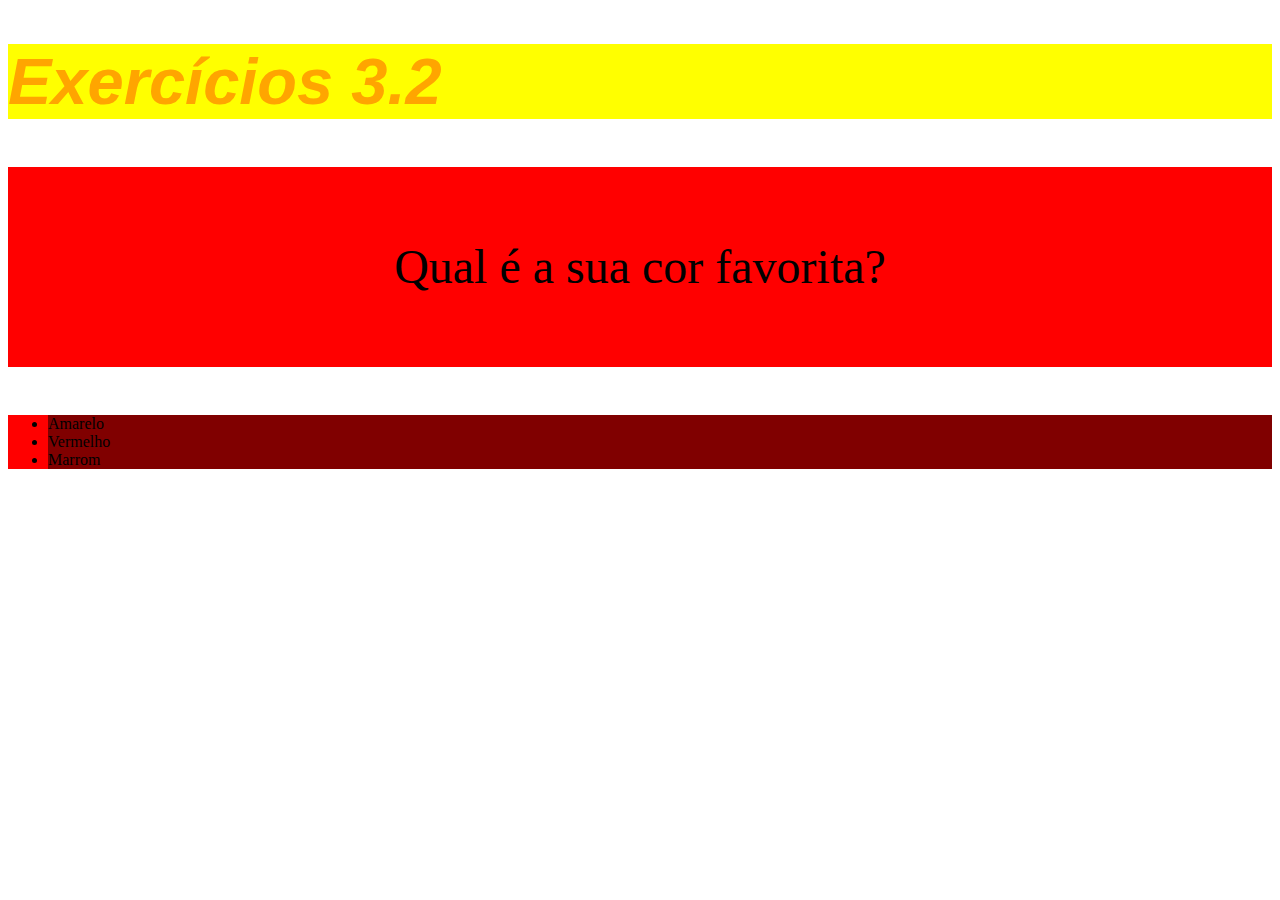
<file: fundamentos/bloco-3-introducao-a-html-e-css/dia-2-html-css-primeiros-passos-em-css/index.html>
<!DOCTYPE html>
<html lang="pt-br">
  <head>
    <meta charset="UTF-8">
    <title>HTML</title>
    <link rel="stylesheet" href="style.css">
  </head>
  <body>
    <h1>Exercícios 3.2</h1>
    <p class="background">Qual é a sua cor favorita?</p>
    <ul class="background">
      <li>Amarelo</li>
      <li>Vermelho</li>
      <li>Marrom</li>
    </ul>
  </body>
</html>
</file>
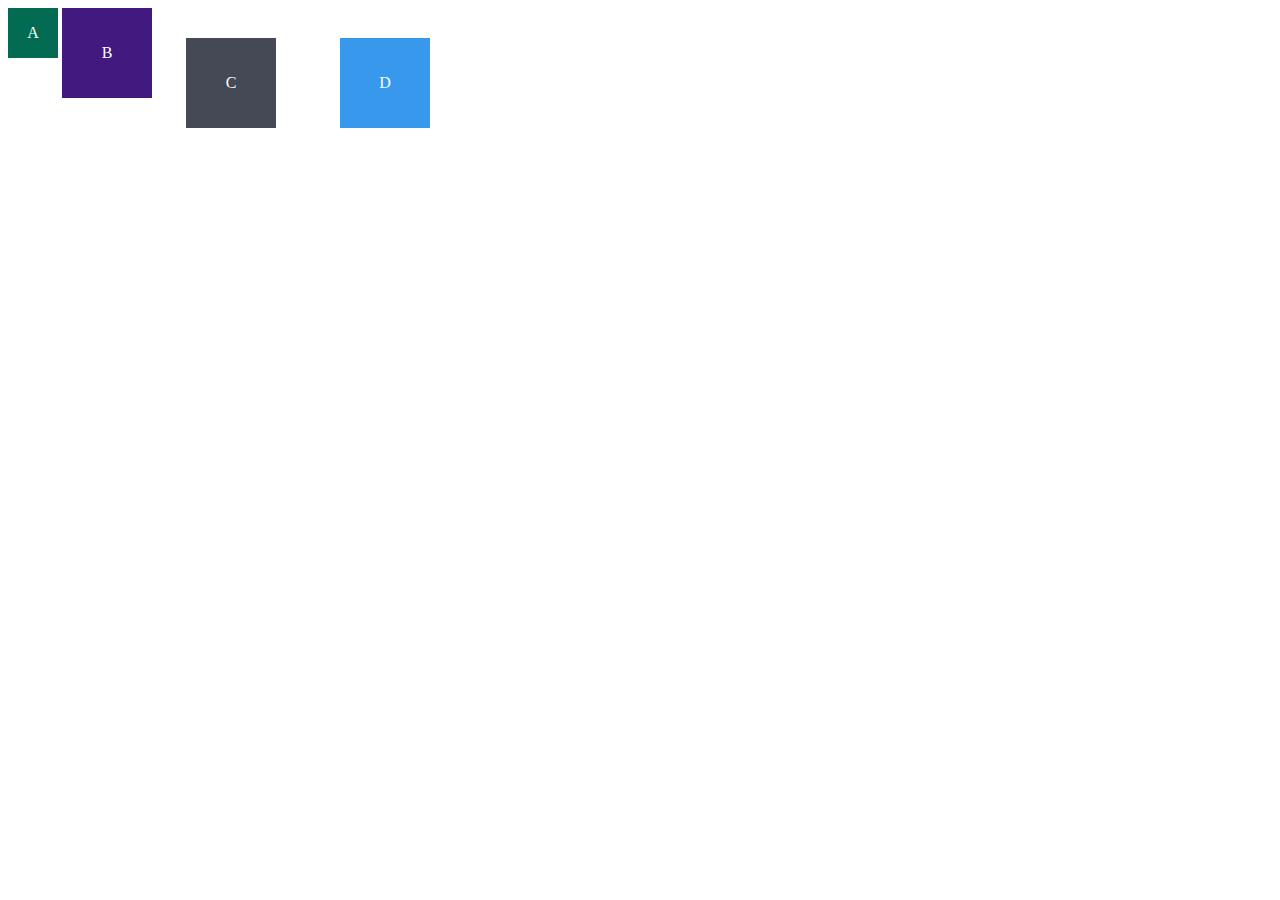
<file: fundamentos/bloco-3-introducao-a-html-e-css/dia-3-html-css-seletores-e-posicionamento/index.html>
<!DOCTYPE html>
<html lang="en">
<head>
  <meta charset="UTF-8">
  <meta name="viewport" content="width=device-width, initial-scale=1.0">
  <title>Exercício de Fixação: box model</title>
  <link rel="stylesheet" href="style.css">
</head>
<body>
  <div class="caixa width-and-height" style="background: #036b52">A</div>
  <div class="caixa width-and-height padding fundo1">B</div>
  <div class="caixa width-and-height padding margin fundo2">C</div>
  <div class="caixa width-and-height padding margin border fundo3">D</div>
</body>
</html>
</file>
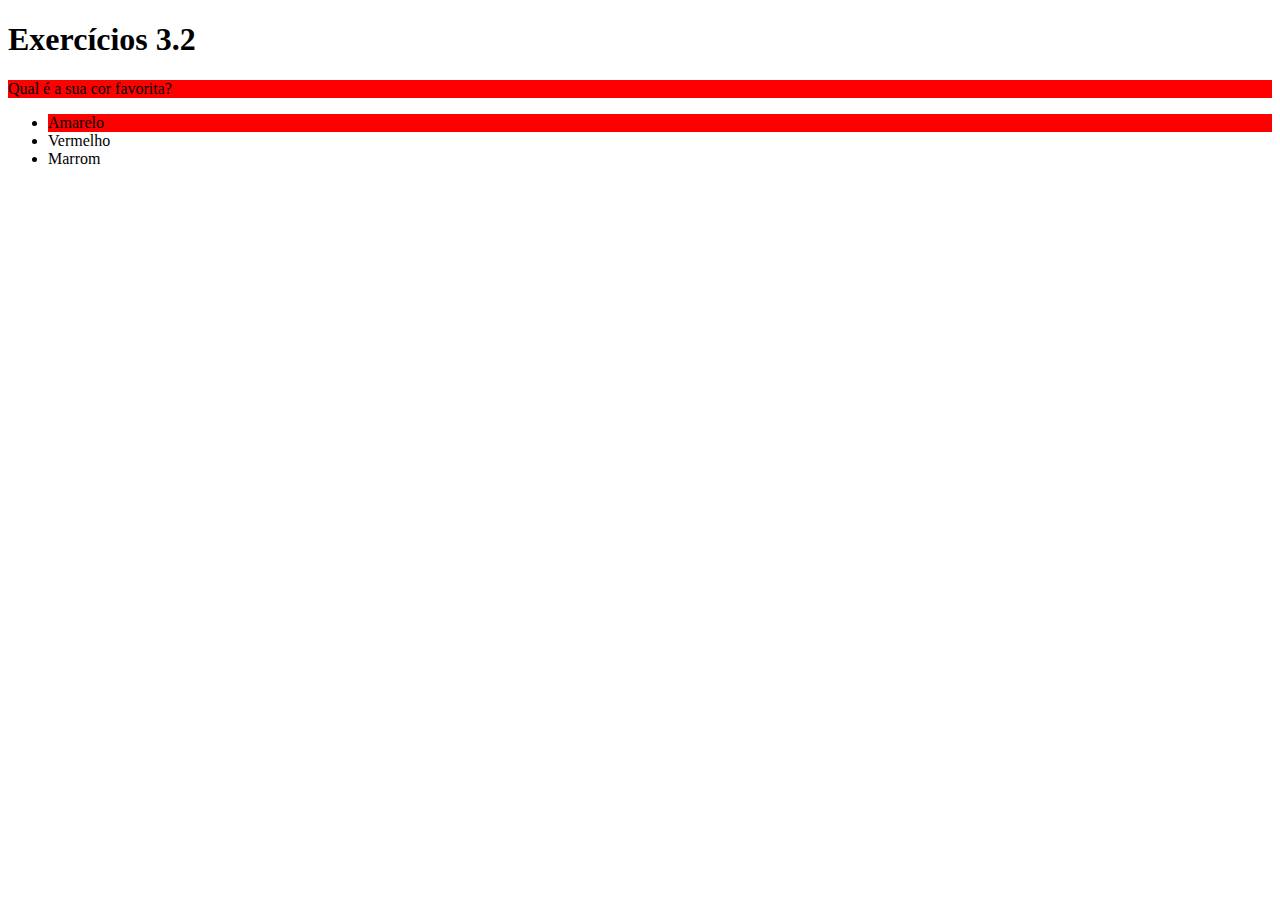
<file: fundamentos/bloco-3-introducao-a-html-e-css/dia2-novo/index.html>
<!DOCTYPE html>
<html lang="pt-br">
  <head>
    <meta charset="UTF-8">
    <title>HTML</title>
    <style> 
      h1 {
        text-align: 65px;
        text-color: orange;
      }

      li{ 
        background-color= blue;
      }

     .background {
       background-color: red;
     }

    </style>
  </head>
  <body>
    <h1>Exercícios 3.2</h1>
    <p class="background">Qual é a sua cor favorita?</p>
    <ul>
      <li class="background">Amarelo</li>
      <li>Vermelho</li>
      <li>Marrom</li>
    </ul>
  </body>
</html>
</file>
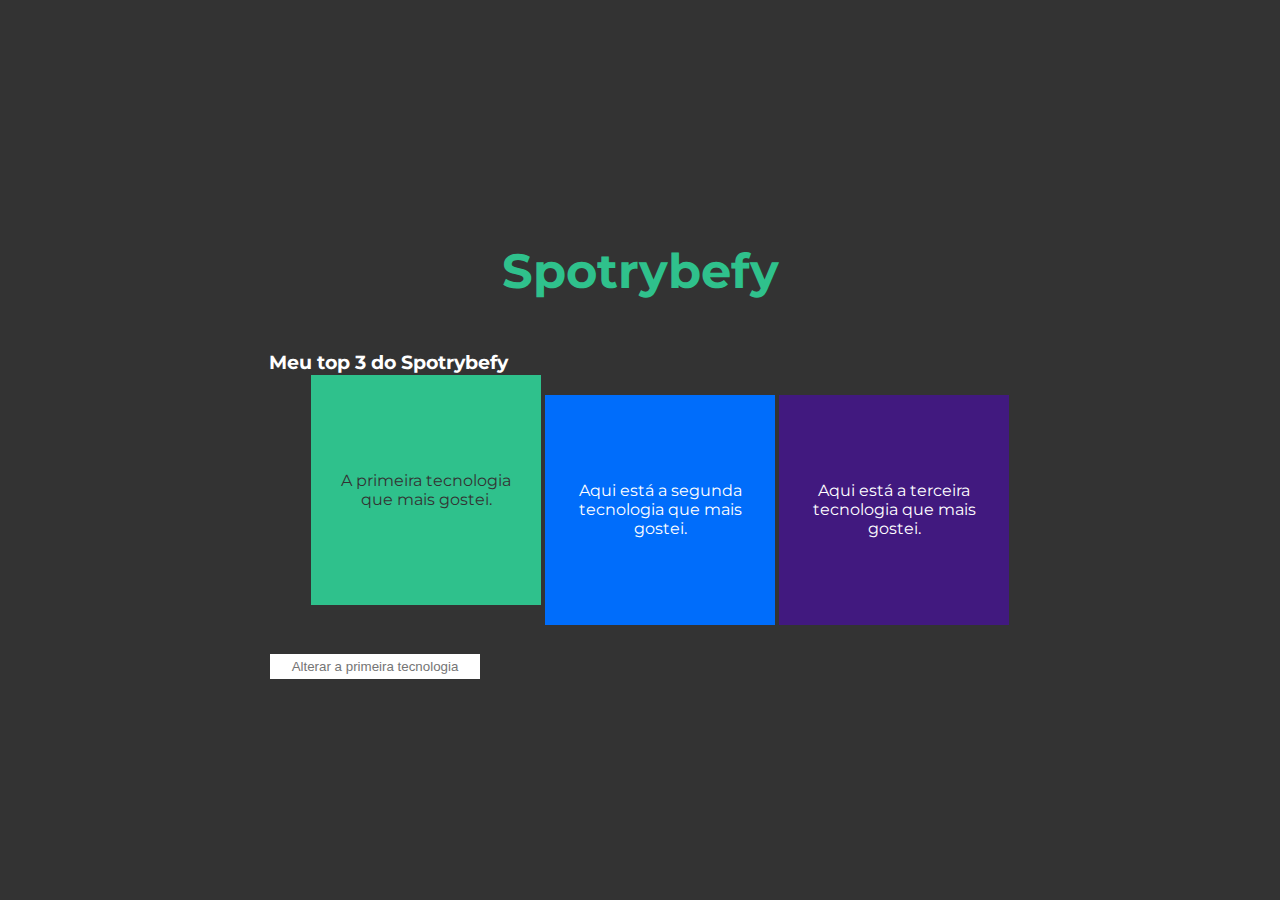
<file: fundamentos/bloco-5-javascript-dom-eventos-e-web-storage/exemplo-eventos/index.html>
<!DOCTYPE html>
<html lang="pt-br">
  <head>
  <meta charset="UTF-8">
  <title>addEventListener</title>
  <link rel="preconnect" href="https://fonts.gstatic.com">
  <link href="https://fonts.googleapis.com/css2?family=Montserrat:wght@400;900&display=swap" rel="stylesheet">
  <link rel="stylesheet" href="style.css">
  </head>
  <body>
    <header> 
      <h1>Spotrybefy</h1>
    </header>
    <main>
      <h3 id="my-spotrybefy">Meu top 3 do Spotrybefy</h3>
      <ul class="container">
        <li class="tech" id="first-li">A primeira tecnologia que mais gostei.</li>
        <li id="second-li">Aqui está a segunda tecnologia que mais gostei.</li>
        <li id="third-li">Aqui está a terceira tecnologia que mais gostei.</li>
      </ul>
      <input type="text" id="input" placeholder="Alterar a primeira tecnologia">      
    </main>
    <script src="main.js"></script>
  </body>
</html>
</file>
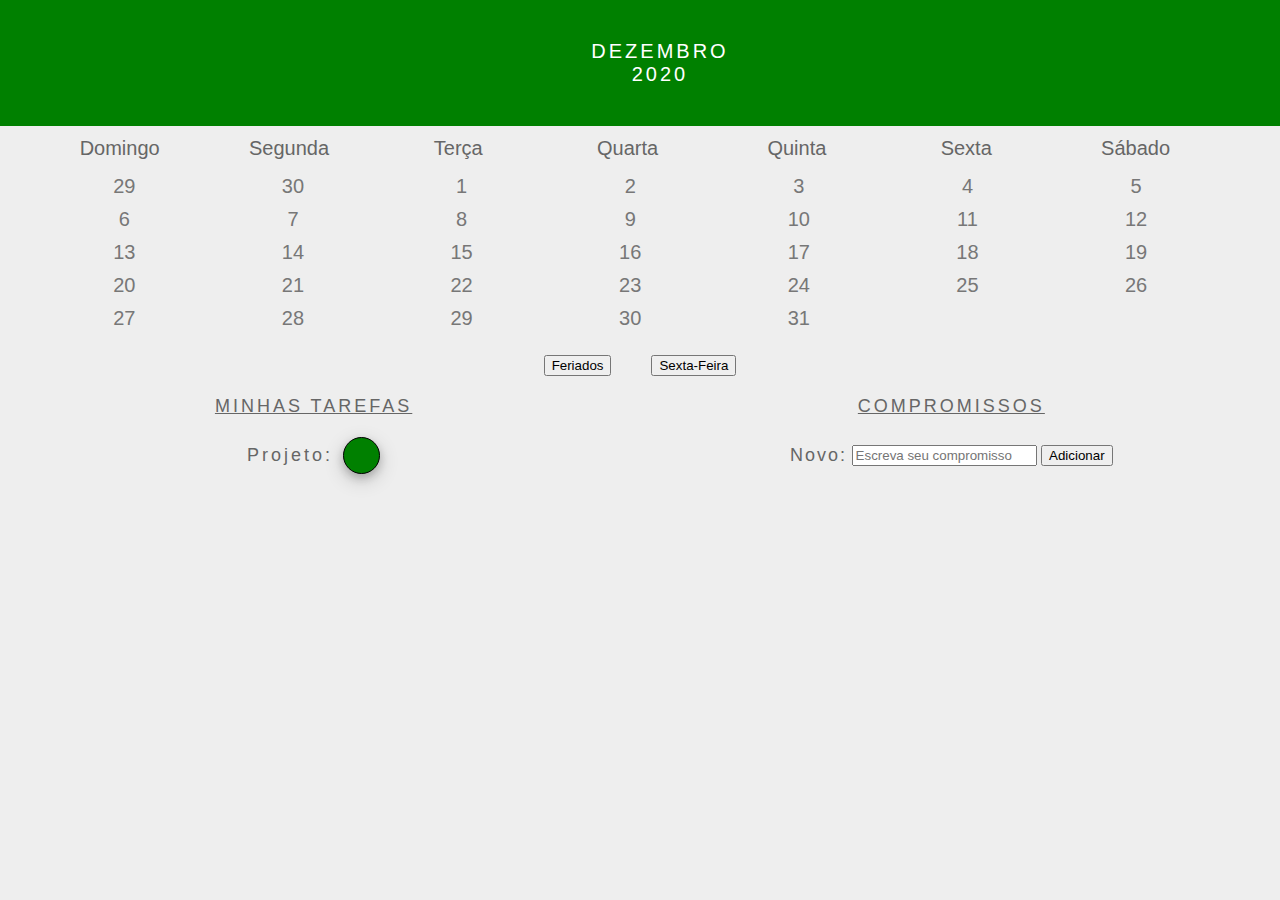
<file: fundamentos/bloco-5-javascript-dom-eventos-e-web-storage/exercicios-eventos/index.html>
<!DOCTYPE html>
<html>
  <head>
    <link rel="stylesheet" href="style.css">
    <meta charset="UTF-8" />
    <meta name="viewport" content="width=device-width" />
    <title>Calendar</title>
  </head>
  <body>
    <header class="month-container">
      <ul>
        <li id="month">Dezembro</li>
        <li id="year">2020</li>
      </ul>
    </header>
    <div class="week-days-container">
      <ul class="week-days">
      </ul>
    </div>
    <div class="days-container">
      <ul id="days">
      </ul>
    </div>
    <div class="buttons-container">
    </div>
    <section class="tasks-container">
      <div class="my-tasks">
        <h3>MINHAS TAREFAS</h3>
      </div>
      <div class="input-container">
        <h3>COMPROMISSOS</h3>
        <label for="task-input">Novo:</label>
        <input type="text"
          id="task-input"
          placeholder="Escreva seu compromisso"
        >
        <button id="btn-add">Adicionar</button>
      </div>
      <div class="task-list-container">
        <ul class="task-list">
        </ul>
      </div>
    </section>
    <script src="script.js"></script>
  </body>
</html>
</file>
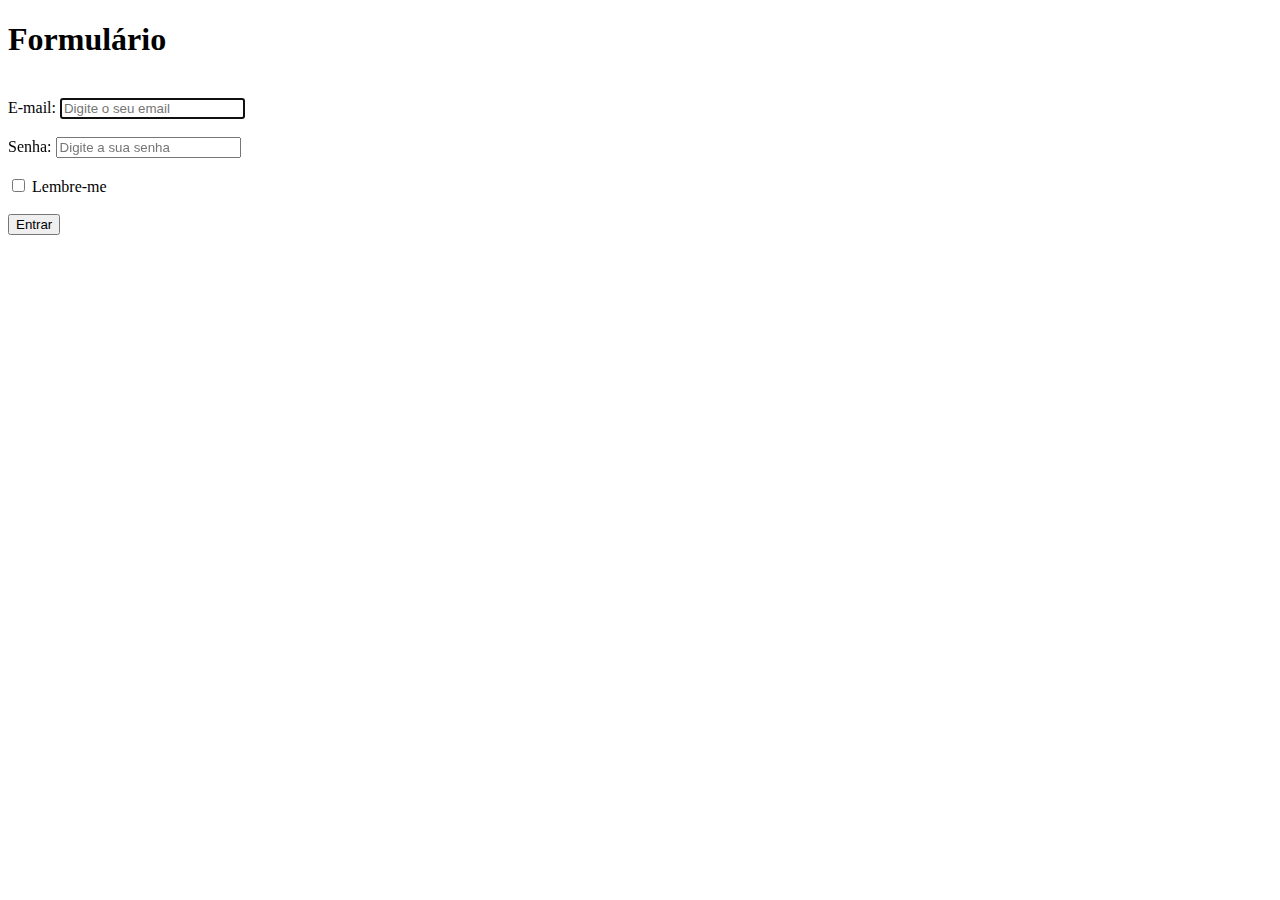
<file: fundamentos/bloco-6-html-e-css-forms-flexbox-e-responsivo/Exemplos/index.html>
<!DOCTYPE html>
<html lang="pt-br">
<head>
  <meta charset="UTF-8">
  <meta http-equiv="X-UA-Compatible" content="IE=edge">
  <meta name="viewport" content="width=device-width, initial-scale=1.0">
  <title>Document</title>
</head>
<body>
  <h1>Formulário</h1>
  <br>
  <form method="get">
  E-mail: <input type="email" name="email"placeholder="Digite o seu email" autocomplete="off" autofocus required>
  <br><br>
  Senha: <input type="password"name="senha" placeholder="Digite a sua senha" required>
  <br><br>
  <input type="checkbox" name="Lembre-me" id=""> Lembre-me
  <br><br>
  <button type="submit">Entrar</button>
  </form>
</body>
</html>
</file>
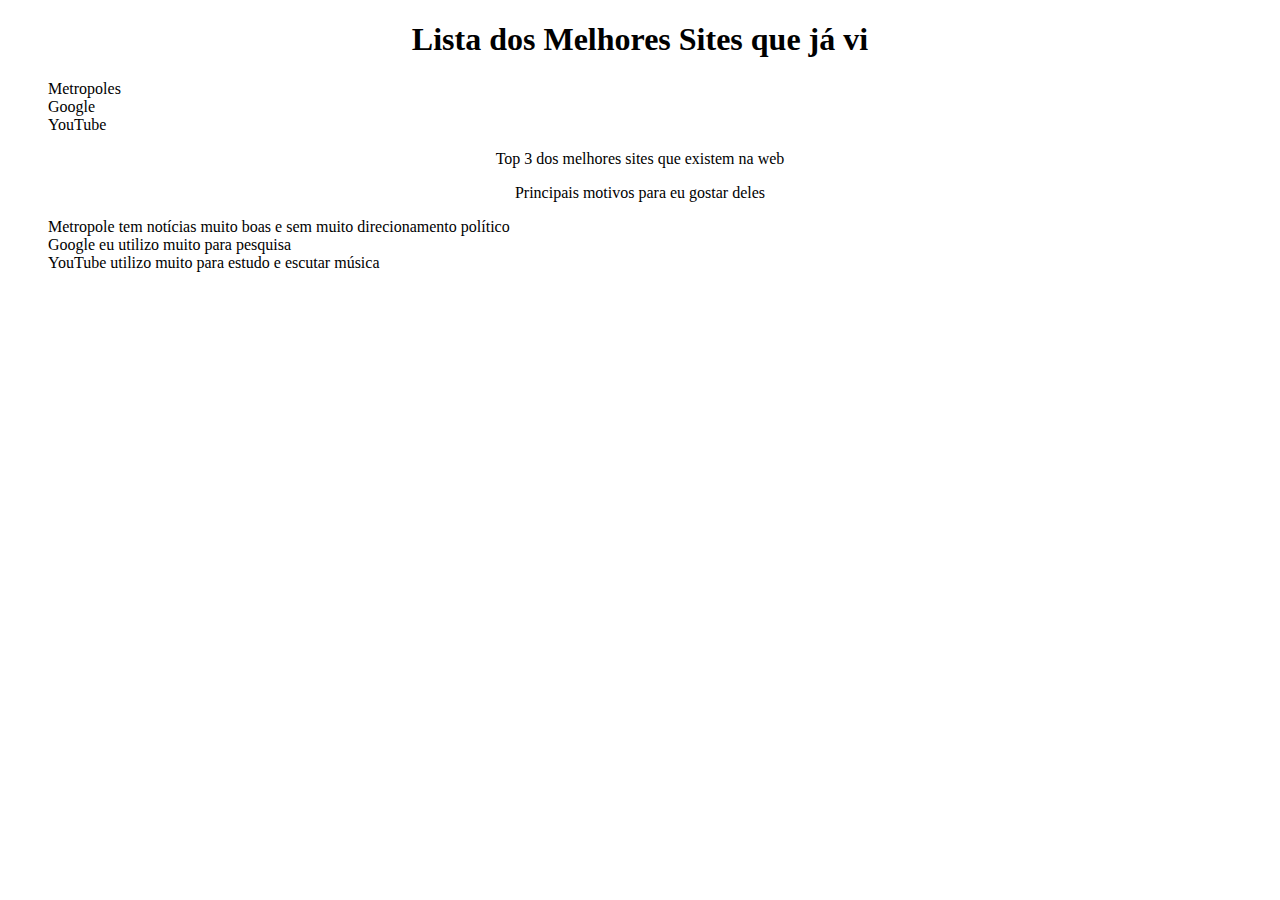
<file: fundamentos/bloco-3-introducao-a-html-e-css/dia-3-html-css-seletores-e-posicionamento/exercicio3/index.html>
<!DOCTYPE html>
<html lang="pt-br">
  <head>
    <meta charset="UTF-8">
    <title>Agrupando Seletores</title>
    <link rel="stylesheet" href="style.css">
  </head>
  <body>
    <h1>Lista dos Melhores Sites que já vi</h1>
    <ol>
      <li>Metropoles</li>
      <li>Google</li>
      <li>YouTube</li>
    </ol>
    <p>Top 3 dos melhores sites que existem na web</p>
    <p>Principais motivos para eu gostar deles</p>
    <ul>
      <li>Metropole tem notícias muito boas e sem muito direcionamento político</li>
      <li>Google eu utilizo muito para pesquisa</li>
      <li>YouTube utilizo muito para estudo e escutar música</li>
    </ul>
  </body>
</html>
</file>
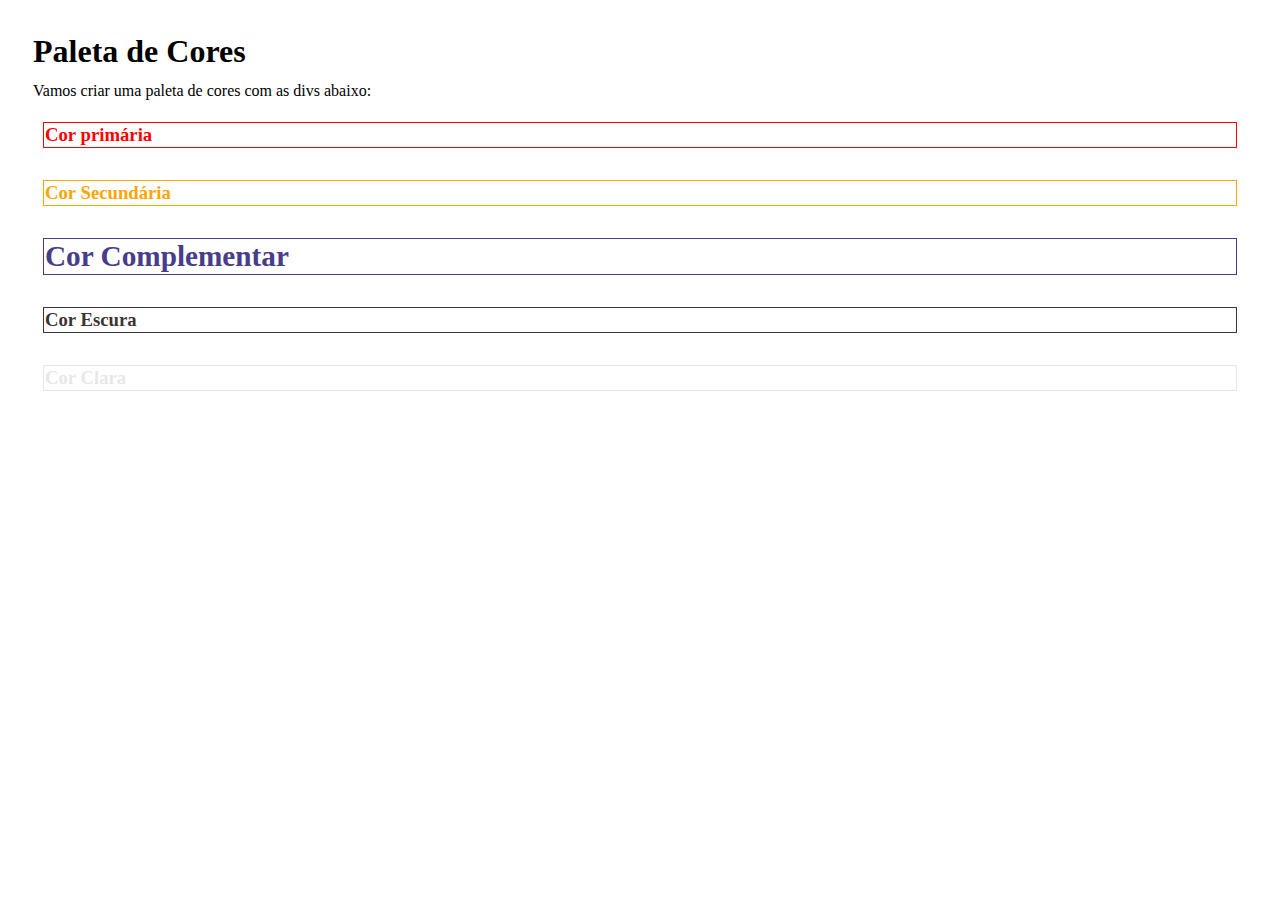
<file: fundamentos/bloco-3-introducao-a-html-e-css/dia-3-html-css-seletores-e-posicionamento/exercicio4/index.html>
<!DOCTYPE html>
<html lang="pt-br">
<head>
  <meta charset="UTF-8">
  <title>Pseudoclasses</title>
  <link rel="stylesheet" href="style.css">
</head>
<body>
  <h1>Paleta de Cores</h1>
  <p>Vamos criar uma paleta de cores com as divs abaixo:</p>
  <div id="div1">
    <h3 id="primaria">Cor primária</h3>
  </div>
  <div id="div2">
    <h3 id="secundaria">Cor Secundária</h3>
  </div>
  <div id="div3">
    <h3 id="complementar">Cor Complementar</h3>
  </div>
  <div id="div4">
    <h3 id="escura">Cor Escura</h3>
  </div>
  <div id="div5">
    <h3 id="clara">Cor Clara</h3>
  </div>
</body>
</html>
</file>
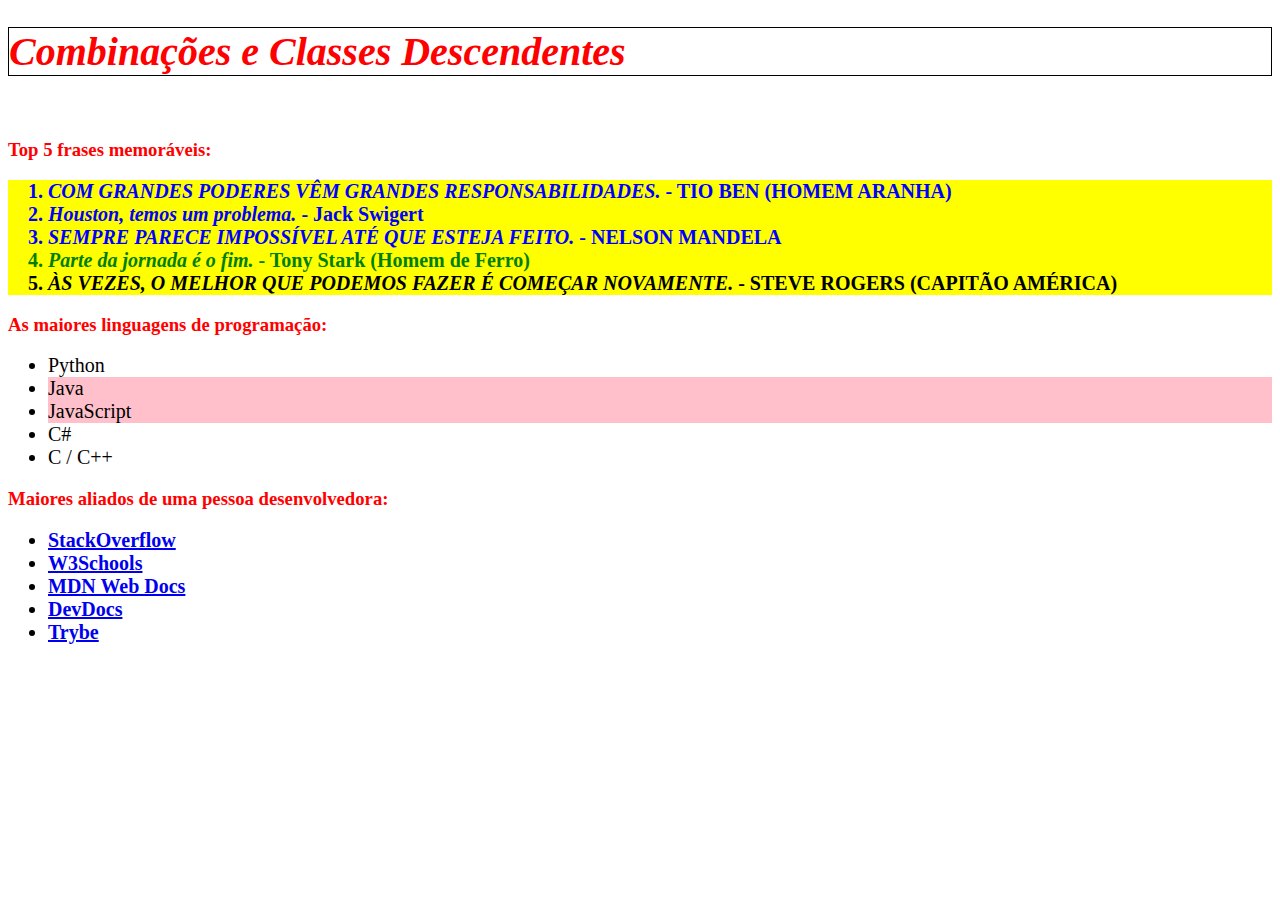
<file: fundamentos/bloco-3-introducao-a-html-e-css/dia-3-html-css-seletores-e-posicionamento/exercicio5/index.html>
<!DOCTYPE html>
<html lang="pt-br">
  <head>
    <meta charset="UTF-8">
    <link rel="stylesheet" href="style.css">
    <title>#GoTrybe</title>
  </head>
  <body>
    <h1 id="headeritalico"><em>Combinações e Classes Descendentes</em></h1>
    <br />
    <h3>Top 5 frases memoráveis:</h3>
    <ol>
      <li><em>Com grandes poderes vêm grandes responsabilidades.</em> - Tio Ben (Homem Aranha)</li>
      <li><em>Houston, temos um problema.</em> - Jack Swigert</li>
      <li><em>Sempre parece impossível até que esteja feito.</em> - Nelson Mandela</li>
      <li><em>Parte da jornada é o fim.</em> - Tony Stark (Homem de Ferro)</li>
      <li><em>Às vezes, o melhor que podemos fazer é começar novamente.</em> - Steve Rogers (Capitão América)</li>
    </ol>
    <h3>As maiores linguagens de programação:</h3>
    <ul>
      <li>Python</li>
      <li class="jpink">Java</li>
      <li class="jpink">JavaScript</li>
      <li>C#</li>
      <li>C / C++</li>
    </ul>
    <h3>Maiores aliados de uma pessoa desenvolvedora:</h3>
    <ul>
      <li>
        <a class="stylelink stack" href="https://pt.stackoverflow.com/" target="_blank">StackOverflow</a>
      </li>
      <li>
        <a class="stylelink w3" href="https://www.w3schools.com/" target="_blank">W3Schools</a>
      </li>
      <li>
        <a class="stylelink mdn" href="https://developer.mozilla.org/pt-BR/" target="_blank">MDN Web Docs</a>
      </li>
      <li>
        <a class="stylelink dev" href="https://devdocs.io/" target="_blank">DevDocs</a>
      </li>
      <li>
        <a class="stylelink trybe" href="https://app.betrybe.com/" target="_blank">Trybe</a>
      </li>
    </ul>
  </body>
</html>
</file>
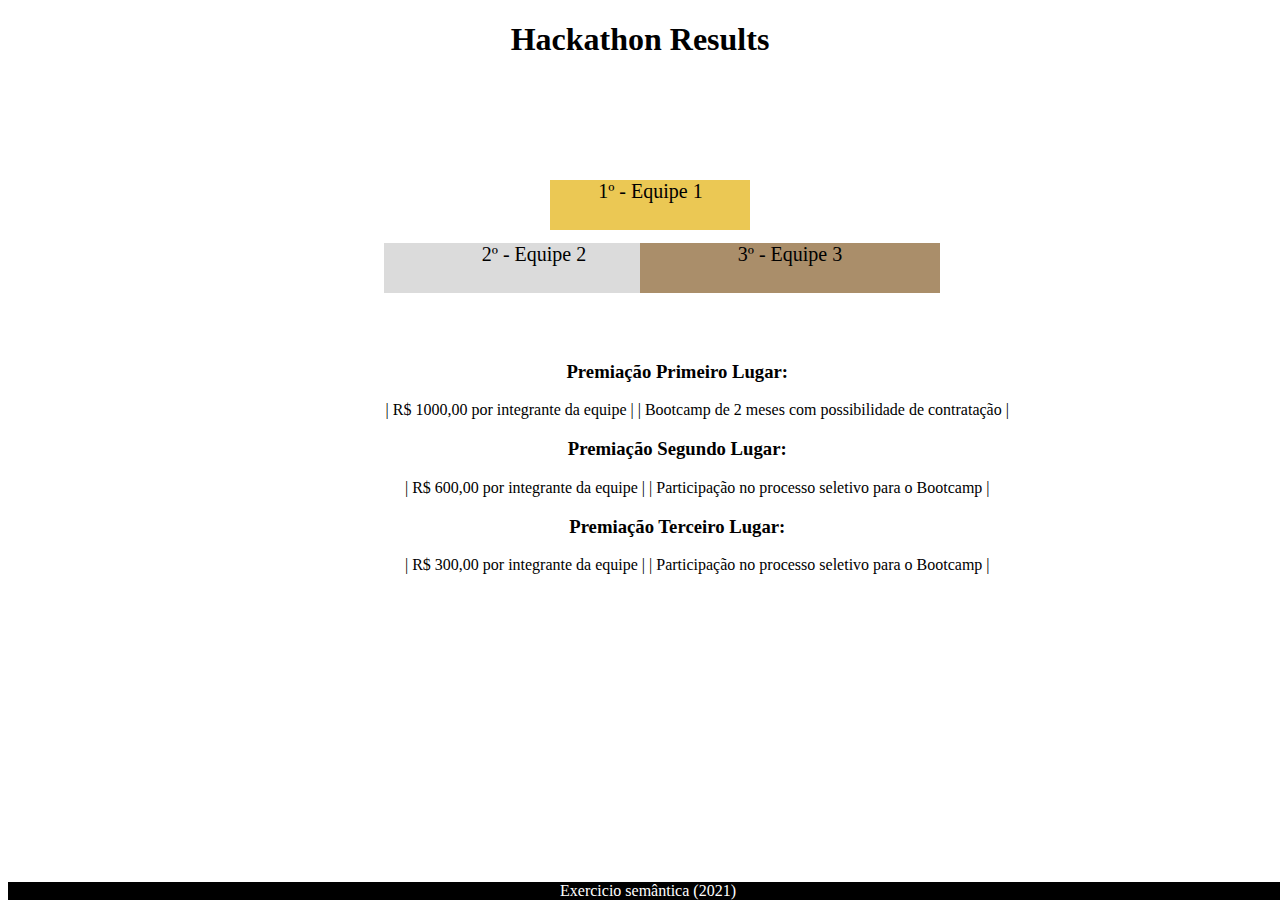
<file: fundamentos/bloco-3-introducao-a-html-e-css/dia-4-html-semantico/exercicio1/index.html>
<!DOCTYPE html>
<html lang="pt">
  <head>
    <meta charset="UTF-8">
    <meta name="viewport" content="width=device-width, initial-scale=1.0">
    <link rel="stylesheet" href="style.css">
    <title>Ranking</title>
  </head>

  <body>
    <header>
      <h1>Hackathon Results</h1>
    </header>
    <section>
      <ul>
        <li class="first">1º - Equipe 1</li>
        <li class="second">2º - Equipe 2</li>
        <li class="third">3º - Equipe 3</li>
      </ul>
    </section>
    <section class="premiacao">
      <h3>Premiação Primeiro Lugar:</h3>
      <ul>
        <li>| R$ 1000,00 por integrante da equipe |</li>
        <li>| Bootcamp de 2 meses com possibilidade de contratação |</li>
      </ul>
      <h3>Premiação Segundo Lugar:</h3>
      <ul>
        <li>| R$ 600,00 por integrante da equipe |</li>
        <li>| Participação no processo seletivo para o Bootcamp |</li>
      </ul>
      <h3>Premiação Terceiro Lugar:</h3>
      <ul>
        <li>| R$ 300,00 por integrante da equipe |</li>
        <li>| Participação no processo seletivo para o Bootcamp |</li>
      </ul>
    </section>
  </body>
  <footer>Exercicio semântica (2021)</footer>
</html>
</file>
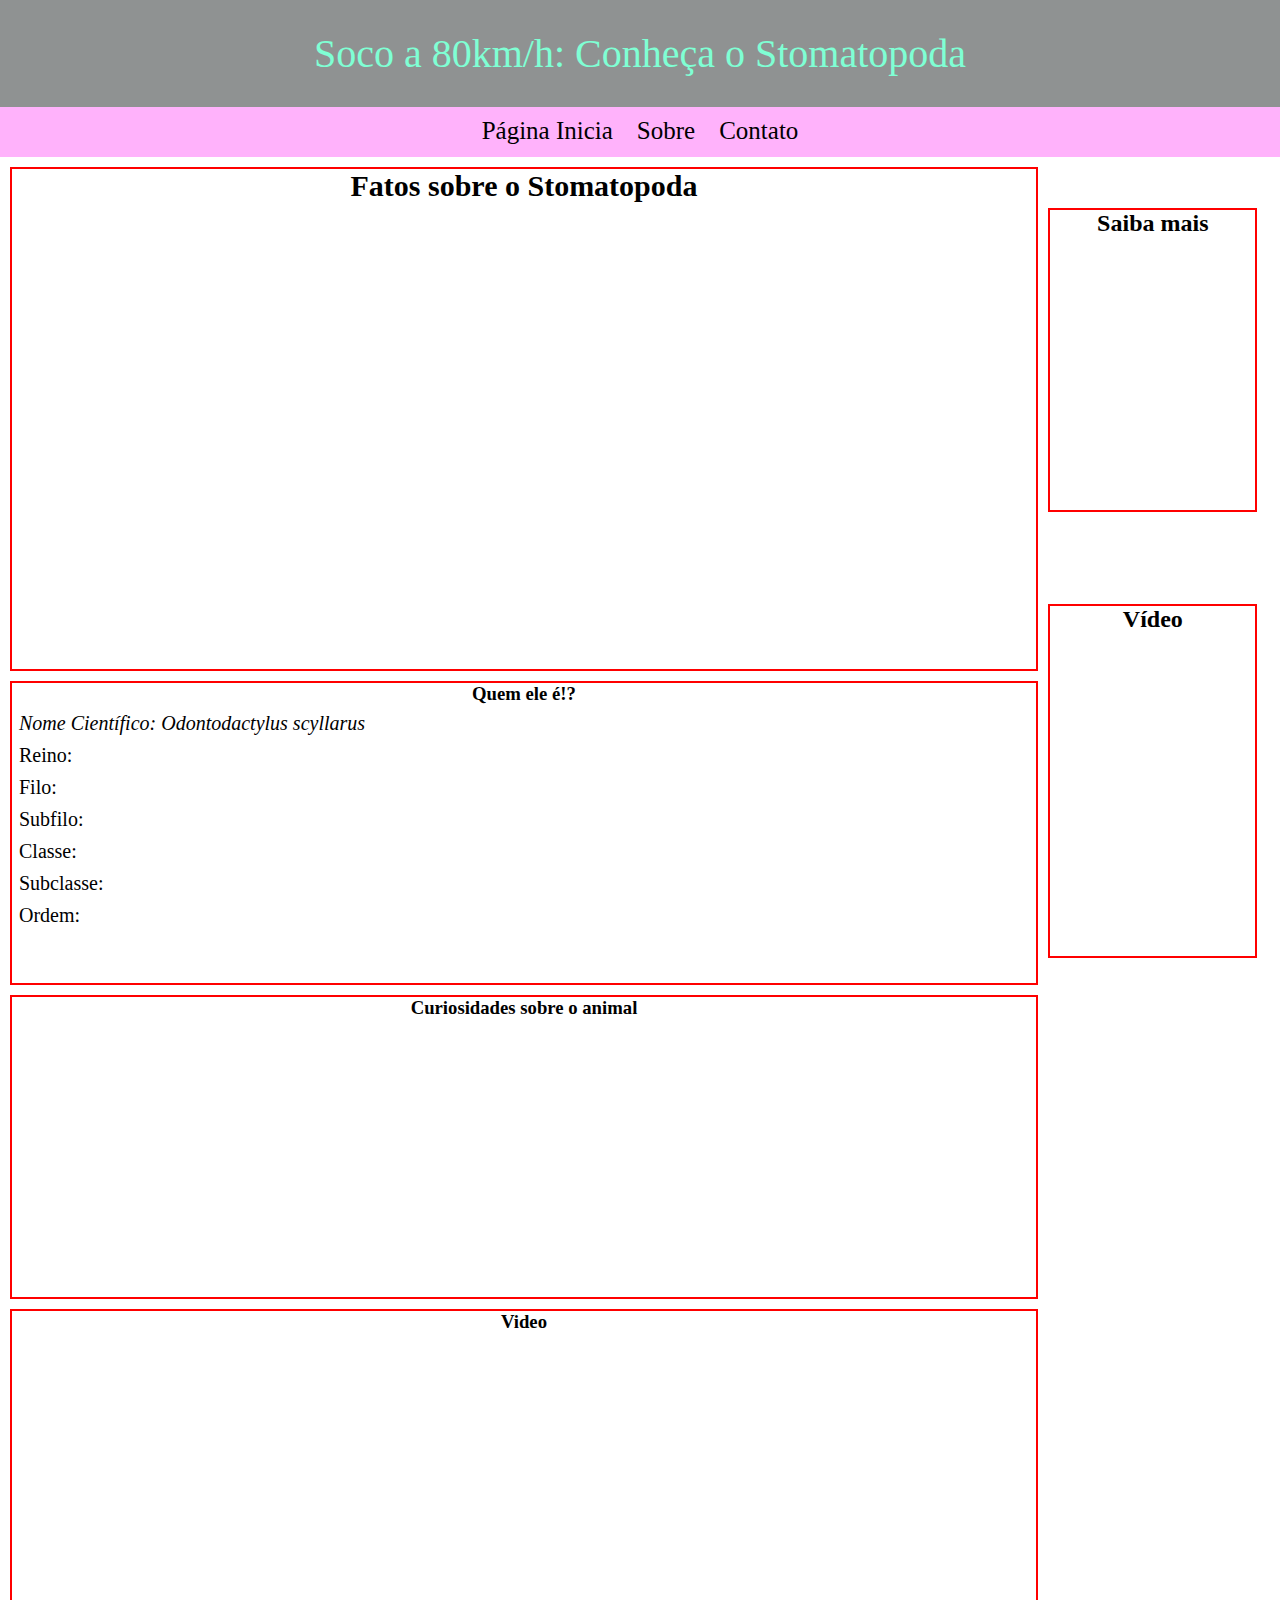
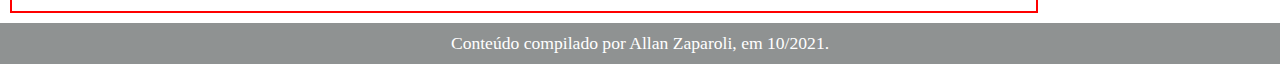
<file: fundamentos/bloco-3-introducao-a-html-e-css/dia-4-html-semantico/exercicio2/index.html>
<!DOCTYPE html>
<html>
  <head>
    <meta charset="UTF-8" />
    <meta name="viewport" content="width=device-width" />
    <link rel="stylesheet" href="style.css">
  </head>
  <body>
    <header>Soco a 80km/h: Conheça o Stomatopoda</header>
    <nav class="navegacao">
      <ul>
        <li>Página Inicia</li>
        <li>Sobre</li>
        <li>Contato</li>
      </ul>
    </nav>
    <article class="artigo">
      <h1>Fatos sobre o Stomatopoda</h1>
    </article>
    <article class="artigo2">
      <section class="sessao">
        <h3>Quem ele é!?</h3>
        <ul>
          <li><em>Nome Científico: Odontodactylus scyllarus</em></li>
          <li>Reino:</li>
          <li>Filo:</li>
          <li>Subfilo:</li>
          <li>Classe:</li>
          <li>Subclasse:</li>
          <li>Ordem:</li>
        </ul>
      </section>

      <section>
        <section class="sessao"> 
          <h3>Curiosidades sobre o animal</h3>
        </section>
        <section class="sessao">
          <h3>Video</h3>
          <iframe width="560" height="315" src="https://www.youtube.com/embed/E0Li1k5hGBE" title="YouTube video player" frameborder="0" allow="accelerometer; autoplay; clipboard-write; encrypted-media; gyroscope; picture-in-picture" allowfullscreen></iframe>
        </section>
      </section>
    </article>
    <aside id="link">
      <h2>Saiba mais</h2>
      <a href="http://" target="_blank" rel="noopener noreferrer"></a>
      <a href="http://" target="_blank" rel="noopener noreferrer"></a>
    </aside>
    <aside id="video">
      <h2>Vídeo</h2>
      <iframe width="560" height="315" src="https://www.youtube.com/embed/E0Li1k5hGBE" title="YouTube video player" frameborder="0" allow="accelerometer; autoplay; clipboard-write; encrypted-media; gyroscope; picture-in-picture" allowfullscreen></iframe>
    </aside>
  </body>
  <footer>Conteúdo compilado por Allan Zaparoli, em 10/2021.</footer>
</html>
</file>
<file: fundamentos/bloco-3-introducao-a-html-e-css/dia-2-html-css-primeiros-passos-em-css/style.css>
body {
  font-size: 16px;
}

p {
  font-weight: 600px;
  font-size: 48px;
  line-height: 200px;
  text-align: center;
}

  h1 {
    font-size: 65px;
    color: orange;
    font-family: sans-serif;
    font-style: italic;
    text-decoration: double;
    background-color: yellow;
  }

  li{ 
    background-color: maroon;
  }

 .background {
   background-color: red;
 }
</file>
<file: fundamentos/bloco-3-introducao-a-html-e-css/dia-3-html-css-seletores-e-posicionamento/style.css>
.caixa {
  color: white;
  display: inline-block;
  line-height: 50px;
  text-align: center;
  vertical-align: top;
}

.width-and-height {
  height: 50px;
  width: 50px;
}

/* insira na classe abaixo um padding de 20px para aplicá-lo aos itens B, C e D */
.padding {
  padding: 20px;
}

/* insira na classe abaixo uma margem de 30px para aplicá-la aos itens C e D */
.margin {
  margin: 30px;
}

/* insira na classe abaixo uma borda com valor '5px solid black' para aplicá-la ao item D */
.border {
  border: 5px;
}

.fundo1 {
  background-color:  #41197f;
}

.fundo2 {
  background-color: #444955;
}

.fundo3 {
  background-color: #3898EC;
}
</file>
<file: fundamentos/bloco-5-javascript-dom-eventos-e-web-storage/exemplo-eventos/style.css>
body {
  align-items: center;
  background-color: #333;
  color: white;
  display: flex;
  flex-flow: column wrap;
  font-family: Montserrat, sans-serif;
  height: 100vh;
  justify-content: center;
  margin: 0;
  padding: 0;
  width: 100vw;
}

.container {
  display: flex;
  flex-flow: row wrap;
}

.container li {
  align-items: center;
  display: flex;
  flex-flow: column wrap;
  height: 200px;
  justify-content: center;
  margin: 2px;
  padding: 15px;
  text-align: center;
  transition: all 0.25s ease;
  width: 200px;
}

h1 {
  font-size: 48px;
  color: #2fc18c;
}

.container li:nth-of-type(1) {
  background-color: #2fc18c;
  color: #333;
}

.container li:nth-of-type(2) {
  background-color: #006dfb;
}

.container li:nth-of-type(3) {
  background-color: #41197f;
}

input {
  border: 1px solid #333;
  margin: 10px 0;
  padding: 5px;
  text-align: center;
  width: 200px;
}

input:hover {
  border: 1px solid #2fc18c;
}

input:focus {
  border: 1px solid #006dfb;
  outline: 2px solid #006dfb;
}

.tech {
  transform: translateY(-20px);
}
</file>
<file: fundamentos/bloco-5-javascript-dom-eventos-e-web-storage/exercicios-eventos/style.css>
* {
  margin: 0;
}

body {
  font-family: Verdana, Geneva, Tahoma, sans-serif;
  background-color: #eee;
}

button {
  margin: 20px;
}

#btn-add {
  margin: 0;
}

.buttons-container {
  background-color: #eee;
  display: inline-block;
  text-align: center;
  width: 100%;
}

#days {
  margin: 0;
}

#days li {
  color: #777;
  display: inline-block;
  font-size:20px;
  margin: 5px 0;
  text-align: center;
  vertical-align: middle;
  width: 13.6%;
}

.input-container {
  width: 49%;
  height: 100px;
  display: inline-block;
}

input {
  margin-top: 8px;
}

label {
  color: #666;
  font-size: 18px;
  font-weight: 500;
  letter-spacing: 2px;
  vertical-align: middle;
}

.month-container {
  background: green;
  padding: 40px 25px;
  text-align: center;
}

.month-container ul li {
  color:white;
  font-size: 20px;
  letter-spacing: 3px;
  list-style-type: none;
  text-transform: uppercase;
}

.my-tasks {
  clear: both;
  float: left;
  height: 100px;
  vertical-align: middle;
  width: 49%;
}

.my-tasks div {
  border: 1px solid black;
  border-radius: 100%;
  box-shadow: 0 4px 8px 0 rgba(0, 0, 0, 0.2), 0 6px 20px 0 rgba(0, 0, 0, 0.19);
  display: inline-block;
  height: 35px;
  margin-left: 10px;
  vertical-align: middle;
  width: 35px;
}

.my-tasks div:hover {
  height: 45px;
  width: 45px;
}

.my-tasks span {
  color: #666;
  font-size: 18px;
  font-weight: 500;
  letter-spacing: 3px;
  padding-bottom: 10px;
  vertical-align: middle;
}

.tasks-container {
  height: 130px;
  justify-content: center;
  text-align: center;
  width: 100%;
}

.tasks-container h3 {
  color: #666;
  font-size: 18px;
  font-weight: 500;
  margin-bottom: 20px;
  text-decoration: underline;
  letter-spacing: 3px;
}

.task-list {
  margin-top: 20px;
}

.task-list-container {
  display: inline-block;
}

.task-list-container ul {
  list-style-type: none;
  padding: 0;
  color: #666;
  font-size: 18px;
  font-weight: 500;
  letter-spacing: 2px;
  vertical-align: middle;
}

.week-days-container {
  margin-left: 35px;
}

.week-days li {
  color: #666;
  display: inline-block;
  text-align: center;
  vertical-align: middle;
  width: 13.6%;
}

.week-days {
  font-size: 20px;
  margin: 0px;
  padding: 10px 0;
}
</file>
<file: fundamentos/bloco-3-introducao-a-html-e-css/dia-3-html-css-seletores-e-posicionamento/exercicio3/style.css>
h1, p {
  text-align: center;
}

li:hover {
  background-color: yellowgreen;
}

li:active {
  color: pink;
}

li {
  list-style: none;
}
</file>
<file: fundamentos/bloco-3-introducao-a-html-e-css/dia-3-html-css-seletores-e-posicionamento/exercicio4/style.css>
* {
  padding: 1px;
  margin: 10px;
}

#div1:hover, #div2:hover, #div3:hover, #div4:hover, #div5:hover {
  border: 2px groove rgb(217, 255, 0);
  text-align: center;
}

#div1 {
  color: red;
}

#div2 {
  color: orange;
}

#div3 {
  color: #483d8b;
  font-size: 25px;
}

#div4 {
  color: rgb(61, 52, 52);
}

#div5 {
  color:rgb(231, 231, 231);
}

#primaria {
  border: 1px solid red;
  font-family: impact;
}

#secundaria {
  border: 1px solid orange;
}

#complementar {
  border: 1px solid #483d8b;
  font-family: impact;
}

#escura {
  border: 1px solid rgb(61, 52, 52);
}

#clara {
  border: 1px solid rgb(231, 231, 231);
  font-family: impact;
}
</file>
<file: fundamentos/bloco-3-introducao-a-html-e-css/dia-3-html-css-seletores-e-posicionamento/exercicio5/style.css>
ol {
  background-color: yellow;
}

ol li:nth-child(2n+1) {
  text-transform: uppercase;
}

ol li:nth-child(2n) {
 color: green;
}

h1, h3 {
  color: red; 
}

h1#headeritalico {
  font-size: 40px;
  border: 1px solid black;
}

li {
  font-size: 20px;
}

ol li:nth-child(n) {
  font-weight:bold;
}

ol li:nth-child(-n+3) {
  color: blue;
}

.jpink {
  background-color: pink;
}

.stylelink {
  font-weight:bold;
}

.stack:hover {
  color: orange;
}

.w3:hover {
  color: green;
}

.mdn:hover {
  color: black;
}

.dev:hover {
  color: yellow;
}

.trybe:hover {
  color: green;
}
</file>
<file: fundamentos/bloco-3-introducao-a-html-e-css/dia-4-html-semantico/exercicio1/style.css>
:root {
  padding: 0;
}

h1 {
  text-align: center;
  width: 100%;
}

.first {
  background-color: rgb(235, 200, 84);
  font-size: 20px;
  height: 50px;
  width: 200px;
  position: absolute;
  left: 43%;
  top: 20%;
  list-style-type: none;
  text-align: center;
  display:inline-block;
}

.second {
  background-color: rgb(219, 219, 219);
  font-size: 20px;
  height: 50px;
  text-align: center;
  width: 300px;
  position: absolute;
  left: 30%;
  top: 27%;
  list-style-type: none;
}

.third {
  background-color: rgb(170, 142, 106);
  font-size: 20px;
  height: 50px;
  text-align: center;
  width: 300px;
  position: absolute;
  left: 50%;
  top: 27%;
  list-style-type: none;
}

.premiacao {
  position: absolute;
  top: 38%;
  left: 27%;
  text-align: center;
}

.premiacao ul li {
  list-style-type: none;
  display: inline-block;
}

footer {
  text-align: center;
  background-color: black;
  color: white;
  position: absolute;
  bottom: 0;
  width: 100%;
}
</file>
<file: fundamentos/bloco-3-introducao-a-html-e-css/dia-4-html-semantico/exercicio2/style.css>
* {
  padding: 0;
  margin: 0;
}

header {
  text-align: center;
  font-size: 40px;
  color:aquamarine;
  background-color: rgb(143, 146, 146);
  padding: 30px;
}

.navegacao  ul li{
  display: inline-block;
  margin: 10px;
  height: 30px;
  list-style-type: none;
  font-size: 25px;
}

.navegacao ul li:hover {
  background-color: rgb(211, 14, 211);
  padding: 2px;
}

.navegacao {
  background-color: rgb(255, 178, 251);
  text-align:center;
}

.artigo {
  border: 2px solid red;
  margin: 10px;
  width: 80%;
  height: 500px;
}

.artigo h1 {
  font-size: 30px;
  text-align: center;
}

.sessao {
  border: 2px solid red;
  margin:10px;
  width: 80%;
  height: 300px;
  text-align: center;
}

.sessao ul li {
  padding: 2px;
  font-size: 20px;
  margin: 5px;
  text-align: left;
  list-style-type: none;
}

#link {
 position: absolute;
 right:1%;
 top: 22%;
 margin: 10px;
 width: 16%;
 height: 300px;
 border: 2px solid red;
 text-align: center;
}

#video {
  position: absolute;
  right: 1%;
  top: 66%;
  margin: 10px;
  width: 16%;
  height: 350px;
  border: 2px solid red;
  text-align: center;
}

footer {
  font-size: 110%;
  text-align: center;
  background-color: rgb(143, 146, 146);
  color: white;
  padding: 10px;
}

iframe {
  position: relative;
  width: 90%;
  height: 90%;
}
</file>
